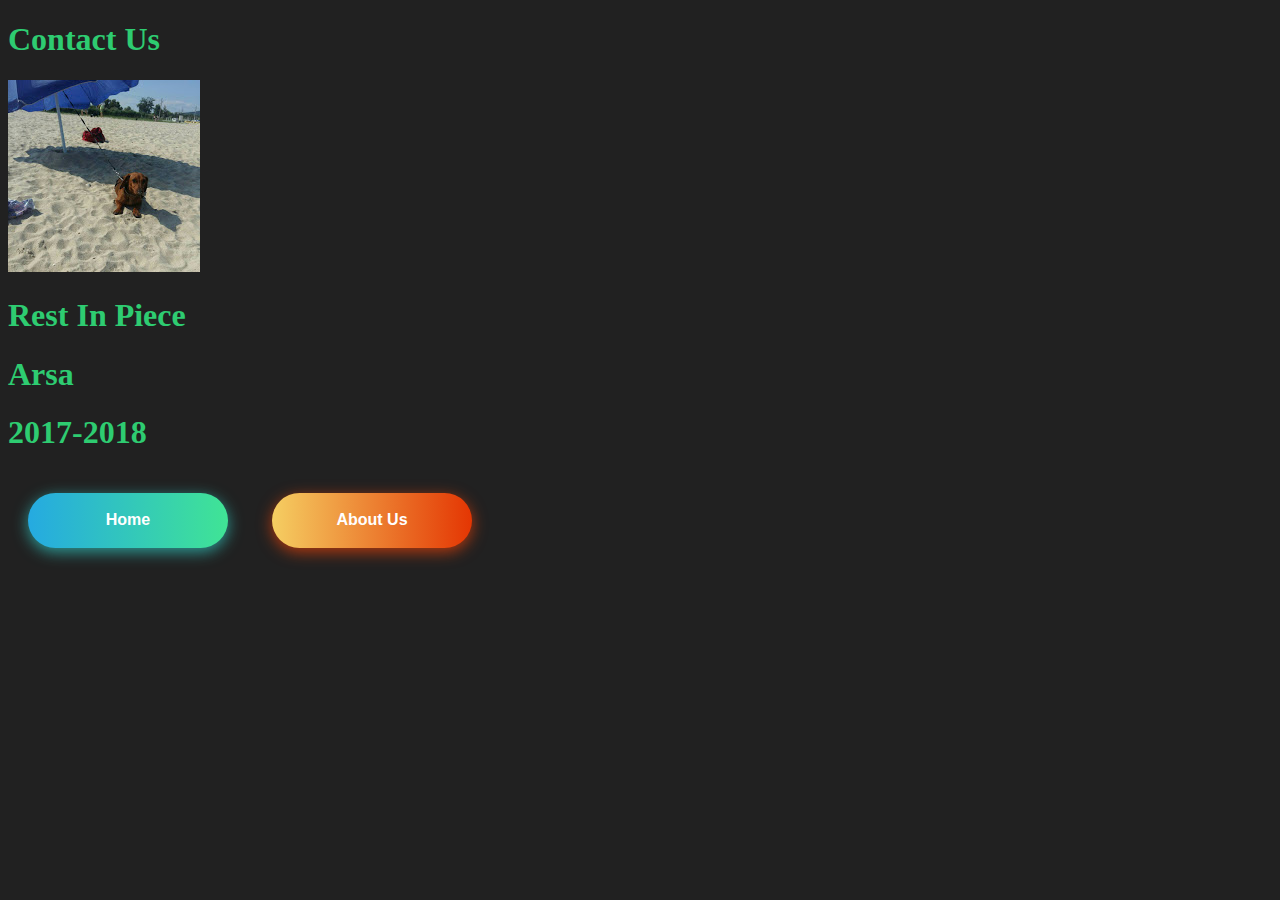
<file: pages/page2.html>
<!doctype html>
<html>
<head>
    <link href="main2.css" rel="stylesheet" type="text/css"/>
    <link href="code.js" rel="javascript"/>
<title>Contact Us</title>
</head>
    <body>
        <h1> Contact Us </h1>

        <img src="Arsa.jpg" />
        <h1> Rest In Piece </h1>
        <h1>    Arsa    </h1>
        <h1> 2017-2018  </h1>

        <div>
                <a href=C:\Users\Antoan\Desktop\Coding\index.html><button class="btn-hover color-1">Home</button></a>
                <a href=C:\Users\Antoan\Desktop\Coding\pages\page3.html><button class="btn-hover color-2">About Us</button></a>
            </div>
    </body>



</html>
</file>
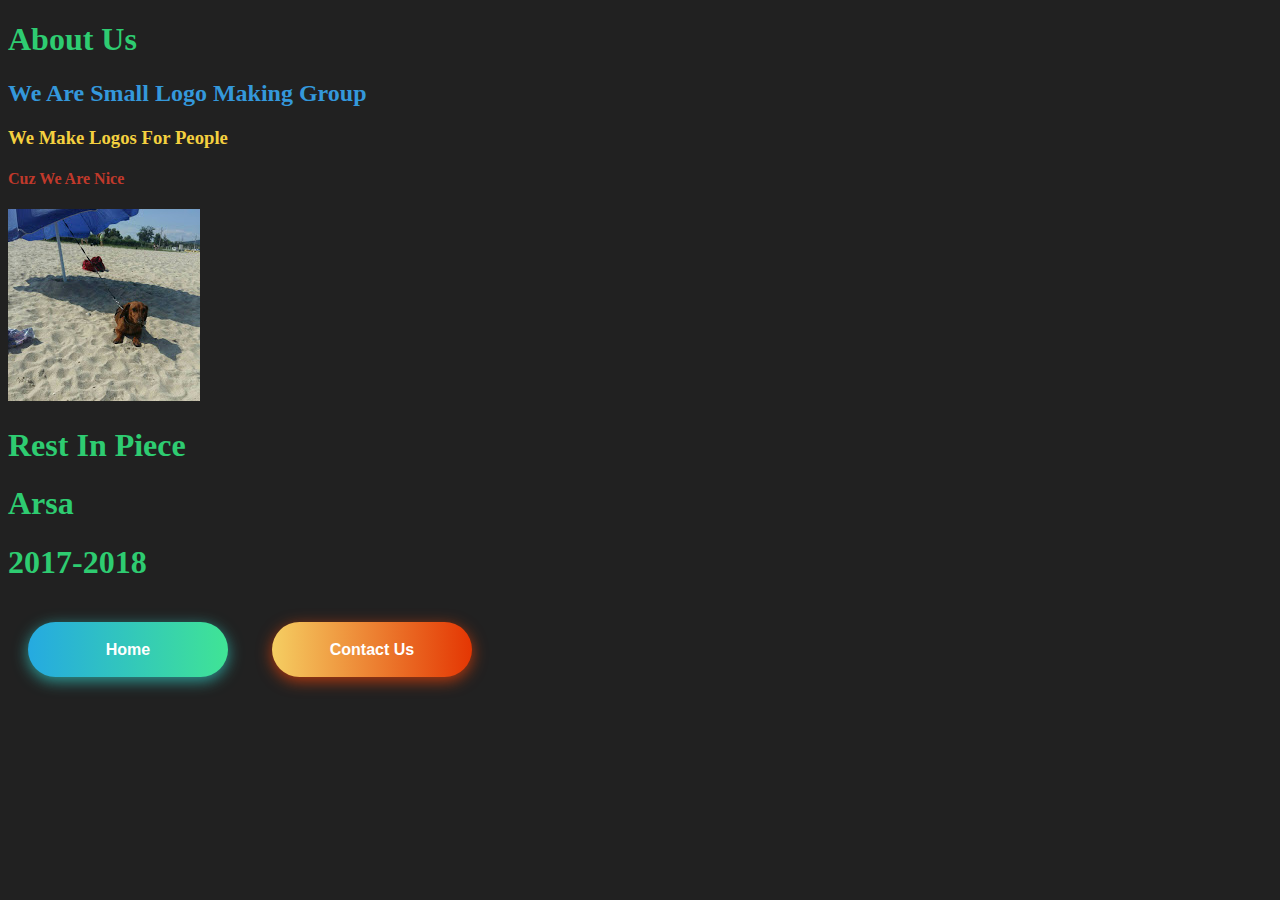
<file: pages/page3.html>
<!doctype html>
<html>
<head>
    <link href="main3.css" rel="stylesheet" type="text/css"/>
    <link href="code.js" rel="javascript"/>
<title>Contact Us</title>
</head>
    <body>
        <h1> About Us </h1>

        <h2> We Are Small Logo Making Group </h2>
        <h3> We Make Logos For People</h3>
        <h4> Cuz We Are Nice</h4>

        <img src="Arsa.jpg" />
        <h1> Rest In Piece </h1>
        <h1>    Arsa    </h1>
        <h1> 2017-2018  </h1>

        <a href=C:\Users\Antoan\Desktop\Coding\index.html><button class="btn-hover color-1">Home</button></a>
        <a href=C:\Users\Antoan\Desktop\Coding\pages\page2.html><button class="btn-hover color-2">Contact Us</button></a>
    </body>



</html>
</file>
<file: pages/main2.css>
body {
    background:#212121;
}

h1 {
    color:#2ECC71;
}

h4 {
    color:#C0392B;
}

h2 {
    color:#3498DB;
}

h3 {
    color:#F4D03F;
}

li {
    color:#C0392B;
    font-size: 30px;
}

* {
    -webkit-box-sizing: border-box;
    -moz-box-sizing: border-box;
    box-sizing: border-box;
}

.buttons {
    margin: 10%;
    text-align: center;
}

.btn-hover {
    width: 200px;
    font-size: 16px;
    font-weight: 600;
    color: #fff;
    cursor: pointer;
    margin: 20px;
    height: 55px;
    text-align:center;
    border: none;
    background-size: 300% 100%;

    border-radius: 50px;
    -o-transition: all .4s ease-in-out;
    -webkit-transition: all .4s ease-in-out;
    transition: all .4s ease-in-out;
}

.btn-hover:hover {
    background-position: 100% 0;
    -o-transition: all .4s ease-in-out;
    -webkit-transition: all .4s ease-in-out;
    transition: all .4s ease-in-out;
}

.btn-hover:focus {
    outline: none;
}

.btn-hover.color-1 {
    background-image: linear-gradient(to right, #25aae1, #40e495, #30dd8a, #2bb673);
    box-shadow: 0 4px 15px 0 rgba(49, 196, 190, 0.75);
}
.btn-hover.color-2 {
    background-image: linear-gradient(to right, #f5ce62, #e43603, #fa7199, #e85a19);
    box-shadow: 0 4px 15px 0 rgba(229, 66, 10, 0.75);
}
.btn-hover.color-3 {
    background-image: linear-gradient(to right, #667eea, #764ba2, #6B8DD6, #8E37D7);
    box-shadow: 0 4px 15px 0 rgba(116, 79, 168, 0.75);
}
.btn-hover.color-4 {
    background-image: linear-gradient(to right, #fc6076, #ff9a44, #ef9d43, #e75516);
    box-shadow: 0 4px 15px 0 rgba(252, 104, 110, 0.75);
}
.btn-hover.color-5 {
    background-image: linear-gradient(to right, #0ba360, #3cba92, #30dd8a, #2bb673);
    box-shadow: 0 4px 15px 0 rgba(23, 168, 108, 0.75);
}
.btn-hover.color-6 {
    background-image: linear-gradient(to right, #009245, #FCEE21, #00A8C5, #D9E021);
    box-shadow: 0 4px 15px 0 rgba(83, 176, 57, 0.75);
}
.btn-hover.color-7 {
    background-image: linear-gradient(to right, #6253e1, #852D91, #A3A1FF, #F24645);
    box-shadow: 0 4px 15px 0 rgba(126, 52, 161, 0.75);
}
.btn-hover.color-8 {
    background-image: linear-gradient(to right, #29323c, #485563, #2b5876, #4e4376);
    box-shadow: 0 4px 15px 0 rgba(45, 54, 65, 0.75);
}
.btn-hover.color-9 {
    background-image: linear-gradient(to right, #25aae1, #4481eb, #04befe, #3f86ed);
    box-shadow: 0 4px 15px 0 rgba(65, 132, 234, 0.75);
}
.btn-hover.color-10 {
        background-image: linear-gradient(to right, #ed6ea0, #ec8c69, #f7186a , #FBB03B);
    box-shadow: 0 4px 15px 0 rgba(236, 116, 149, 0.75);
}
.btn-hover.color-11 {
       background-image: linear-gradient(to right, #eb3941, #f15e64, #e14e53, #e2373f);  box-shadow: 0 5px 15px rgba(242, 97, 103, .4);
}
</file>
<file: pages/main3.css>
body {
    background:#212121;
}

h1 {
    color:#2ECC71;
}

h4 {
    color:#C0392B;
}

h2 {
    color:#3498DB;
}

h3 {
    color:#F4D03F;
}

li {
    color:#C0392B;
    font-size: 30px;
}

* {
    -webkit-box-sizing: border-box;
    -moz-box-sizing: border-box;
    box-sizing: border-box;
}

.buttons {
    margin: 10%;
    text-align: center;
}

.btn-hover {
    width: 200px;
    font-size: 16px;
    font-weight: 600;
    color: #fff;
    cursor: pointer;
    margin: 20px;
    height: 55px;
    text-align:center;
    border: none;
    background-size: 300% 100%;

    border-radius: 50px;
    -o-transition: all .4s ease-in-out;
    -webkit-transition: all .4s ease-in-out;
    transition: all .4s ease-in-out;
}

.btn-hover:hover {
    background-position: 100% 0;
    -o-transition: all .4s ease-in-out;
    -webkit-transition: all .4s ease-in-out;
    transition: all .4s ease-in-out;
}

.btn-hover:focus {
    outline: none;
}

.btn-hover.color-1 {
    background-image: linear-gradient(to right, #25aae1, #40e495, #30dd8a, #2bb673);
    box-shadow: 0 4px 15px 0 rgba(49, 196, 190, 0.75);
}
.btn-hover.color-2 {
    background-image: linear-gradient(to right, #f5ce62, #e43603, #fa7199, #e85a19);
    box-shadow: 0 4px 15px 0 rgba(229, 66, 10, 0.75);
}
.btn-hover.color-3 {
    background-image: linear-gradient(to right, #667eea, #764ba2, #6B8DD6, #8E37D7);
    box-shadow: 0 4px 15px 0 rgba(116, 79, 168, 0.75);
}
.btn-hover.color-4 {
    background-image: linear-gradient(to right, #fc6076, #ff9a44, #ef9d43, #e75516);
    box-shadow: 0 4px 15px 0 rgba(252, 104, 110, 0.75);
}
.btn-hover.color-5 {
    background-image: linear-gradient(to right, #0ba360, #3cba92, #30dd8a, #2bb673);
    box-shadow: 0 4px 15px 0 rgba(23, 168, 108, 0.75);
}
.btn-hover.color-6 {
    background-image: linear-gradient(to right, #009245, #FCEE21, #00A8C5, #D9E021);
    box-shadow: 0 4px 15px 0 rgba(83, 176, 57, 0.75);
}
.btn-hover.color-7 {
    background-image: linear-gradient(to right, #6253e1, #852D91, #A3A1FF, #F24645);
    box-shadow: 0 4px 15px 0 rgba(126, 52, 161, 0.75);
}
.btn-hover.color-8 {
    background-image: linear-gradient(to right, #29323c, #485563, #2b5876, #4e4376);
    box-shadow: 0 4px 15px 0 rgba(45, 54, 65, 0.75);
}
.btn-hover.color-9 {
    background-image: linear-gradient(to right, #25aae1, #4481eb, #04befe, #3f86ed);
    box-shadow: 0 4px 15px 0 rgba(65, 132, 234, 0.75);
}
.btn-hover.color-10 {
        background-image: linear-gradient(to right, #ed6ea0, #ec8c69, #f7186a , #FBB03B);
    box-shadow: 0 4px 15px 0 rgba(236, 116, 149, 0.75);
}
.btn-hover.color-11 {
       background-image: linear-gradient(to right, #eb3941, #f15e64, #e14e53, #e2373f);  box-shadow: 0 5px 15px rgba(242, 97, 103, .4);
}
</file>
